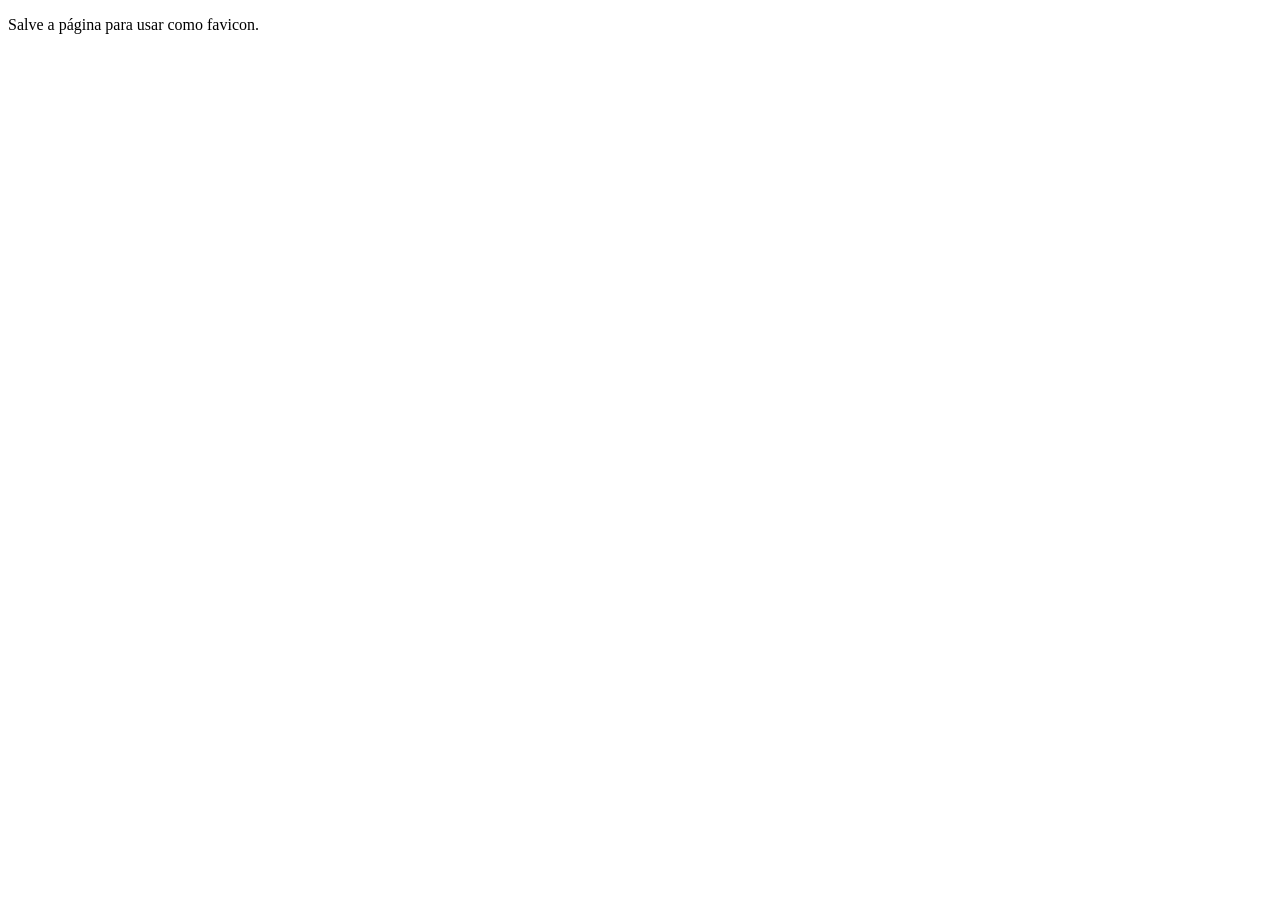
<file: favicon.html>
<!DOCTYPE html>
<html lang="pt-br">
<head>
    <meta charset="UTF-8">
    <title>Favicon - Avesso</title>
    <link rel="icon" href="./MINIATURA LOO.png" type="image/png">
    <link rel="apple-touch-icon" href="./MINIATURA LOO.png">
</head>
<body>
    <p>Salve a página para usar como favicon.</p>
</body>
</html>
</file>
